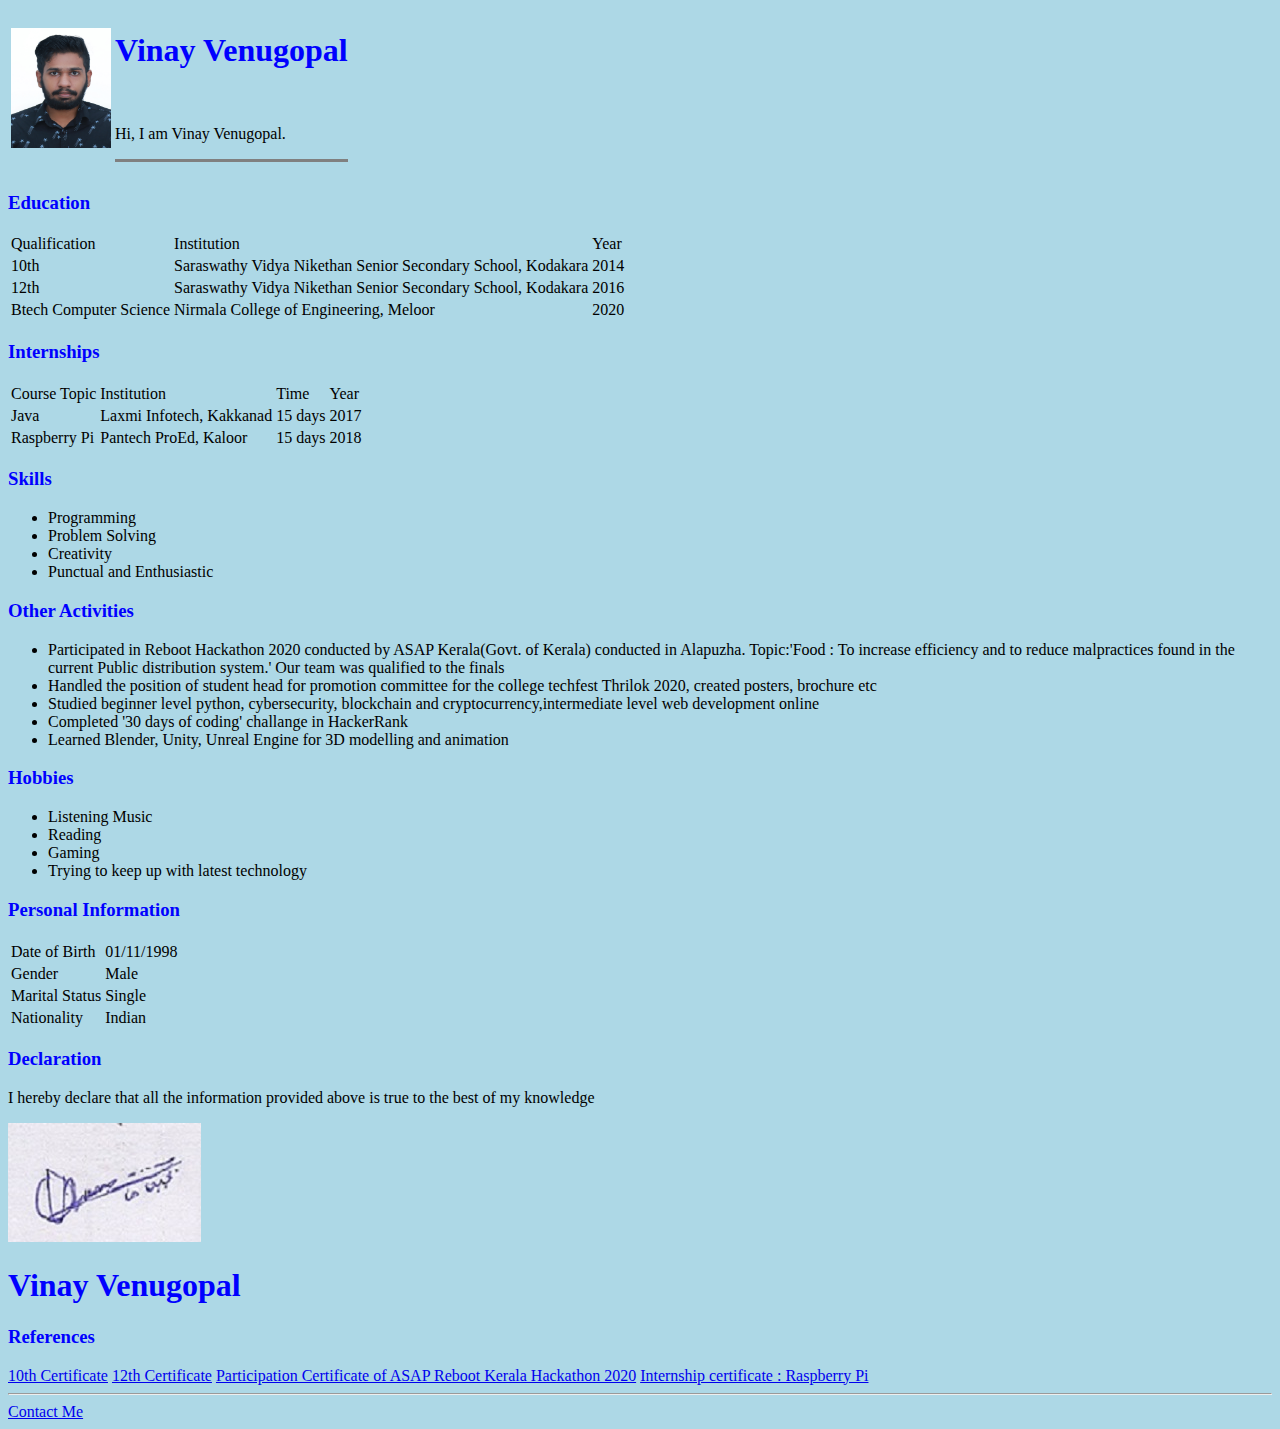
<file: index.html>
<!DOCTYPE html>
<html lang="en">
<head>
    <meta charset="UTF-8">
    <meta http-equiv="X-UA-Compatible" content="IE=edge">
    <meta name="viewport" content="width=device-width, initial-scale=1.0">
    <title>CV</title>
    <link rel="stylesheet" href="CSS/styles.css">
</head>
<body>
    <table>
        <tr>
            <td><img src="Images/vinay copy.jpg" alt="error" width="100" height="120"></td>  
            <td><h1>Vinay Venugopal</h1><br>
            <p>Hi, I am Vinay Venugopal.</p>
            <hr size="3" noshade>
            </td>
        </tr>
    </table>
    <h3>Education</h3>
    <table>
        <thead>
            <tr>
                <td>Qualification</td>
                <td>Institution</td>
                <td>Year</td>
            </tr>
        </thead>
        <tbody>
            <tr>
                <td>10th</td>
                <td>Saraswathy Vidya Nikethan Senior Secondary School, Kodakara</td>
                <td>2014</td>
            </tr>
            <tr>
                <td>12th</td>
                <td>Saraswathy Vidya Nikethan Senior Secondary School, Kodakara</td>
                <td>2016</td>
            </tr>
            <tr>
                <td>Btech Computer Science</td>
                <td>Nirmala College of Engineering, Meloor</td>
                <td>2020</td>
            </tr>
        </tbody>
    </table>
    <h3>Internships</h3>
    <table>
        <thead>
            <tr>
                <td>Course Topic</td>
                <td>Institution</td>
                <td>Time</td>
                <td>Year</td>
            </tr>
        </thead>
        <tbody>
            <tr>
                <td>Java</td>
                <td>Laxmi Infotech, Kakkanad</td>
                <td>15 days</td>
                <td>2017</td>
            </tr>
            <tr>
                <td>Raspberry Pi</td>
                <td>Pantech ProEd, Kaloor</td>
                <td>15 days</td>
                <td>2018</td>
            </tr>
        </tbody>
    </table>    
    <h3>Skills</h3>
    <ul>
        <li>Programming</li>
        <li>Problem Solving</li>
        <li>Creativity</li>
        <li>Punctual and Enthusiastic</li>
    </ul>
    <h3>Other Activities</h3>
    <ul>
        <li>Participated in Reboot Hackathon 2020 conducted by ASAP Kerala(Govt. of Kerala) conducted in Alapuzha. Topic:'Food : To increase efficiency and to reduce malpractices found in the current Public distribution system.' Our team was qualified to the finals </li>
        <li>Handled the position of student head for promotion committee for the college techfest Thrilok 2020, created posters, brochure etc</li>
        <li>Studied beginner level python, cybersecurity, blockchain and cryptocurrency,intermediate level web development online</li>
        <li>Completed '30 days of coding' challange in HackerRank</li>
        <li>Learned Blender, Unity, Unreal Engine for 3D modelling and animation</li>
    </ul>
    <h3>Hobbies</h3>
    <ul>
        <li>Listening Music</li>
        <li>Reading</li>
        <li>Gaming</li>
        <li>Trying to keep up with latest technology</li>
    </ul>
    <h3>Personal Information</h3>
    <table>
        <tr>
            <td>Date of Birth</td>
            <td>01/11/1998</td>
        </tr>
        <tr>
            <td>Gender</td>
            <td>Male</td>
        </tr>
        <tr>
            <td>Marital Status</td>
            <td>Single</td>
        </tr>
        <tr>
            <td>Nationality</td>
            <td>Indian</td>
        </tr>
    </table>
    <h3>Declaration</h3>
    <p>I hereby declare that all the information provided above is true to the best of my knowledge</p>
    <img src="Images/VINAY SIGNATURE.jpg" alt="error">
    <h1>Vinay Venugopal</h1>
    <h3>References</h3>
    <a href="Documents/10th certificate.pdf">10th Certificate</a>
    <a href="Documents/12th pass.pdf">12th Certificate</a>
    <a href="Documents/asap hackathon.pdf">Participation Certificate of ASAP Reboot Kerala Hackathon 2020</a>
    <a href="Documents/pantech internship.pdf">Internship certificate : Raspberry Pi</a>
    <hr>
    <a href="ContactMe.htm">Contact Me</a>
</body>
</html>
</file>
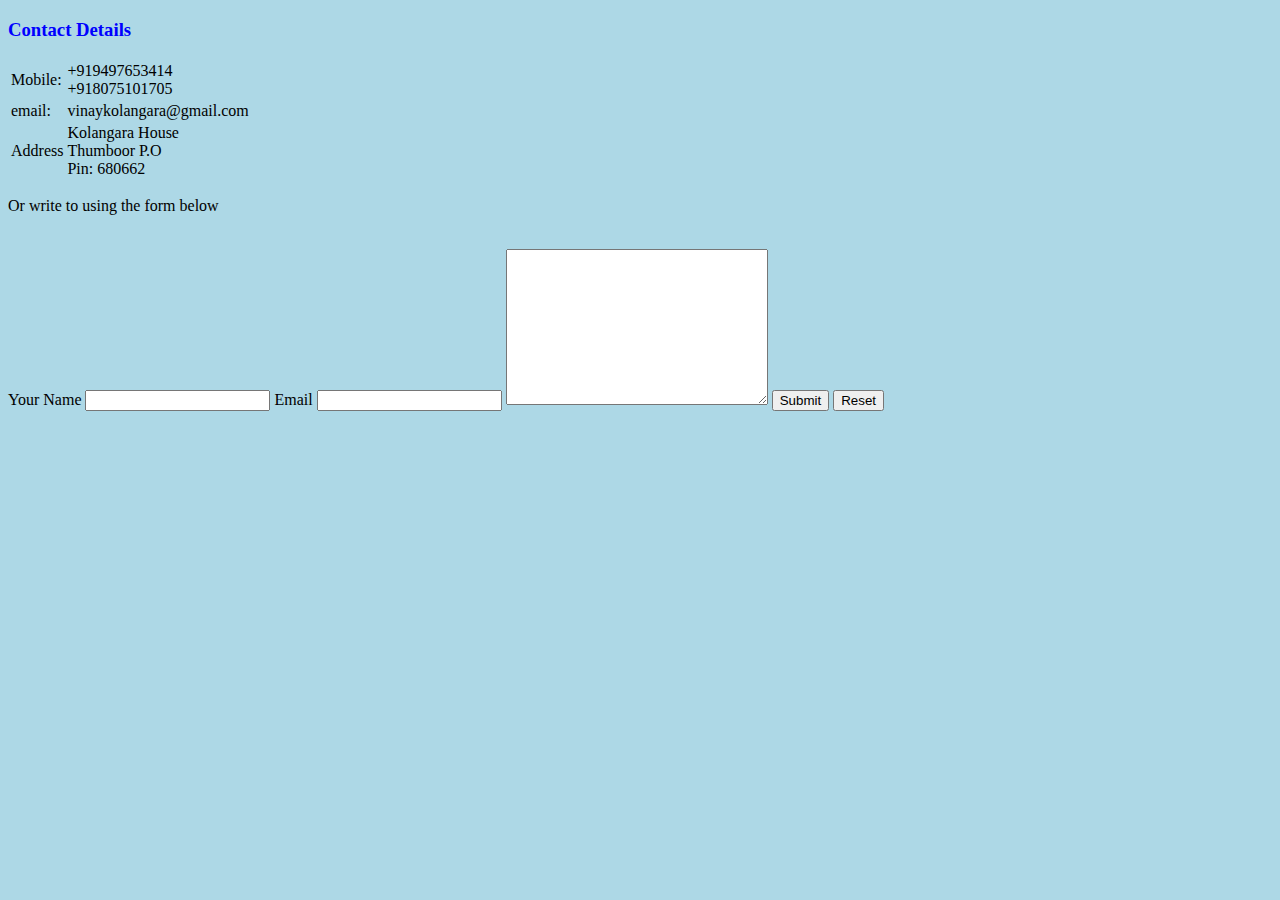
<file: ContactMe.htm>
<!DOCTYPE html>
<html lang="en">
<head>
    <meta charset="UTF-8">
    <meta http-equiv="X-UA-Compatible" content="IE=edge">
    <meta name="viewport" content="width=device-width, initial-scale=1.0">
    <title>Contact Me</title>
    <link rel="stylesheet" href="CSS/styles.css">
</head>
<body>
    <h3>Contact Details</h3>
    <table>
        <tr>
            <td>Mobile:</td>
            <td>+919497653414<br>+918075101705</td>
        </tr>
        <tr>
            <td>email:</td>
            <td>vinaykolangara@gmail.com</td>
        </tr>
        <tr>
            <td>Address</td>
            <td>Kolangara House<br>Thumboor P.O<br>Pin: 680662</td>
        </tr>
    </table>
    <p>Or write to using the form below</p>
    <br>
    <form action="mailto:vinaykolangara@gmail.com">
        <label for="Name">Your Name</label>
        <input type="text">
        <label for="email">Email</label>
        <input type="email">
        <textarea name="Message" id="Message" cols="30" rows="10"></textarea>
        <input type="submit">
        <input type="reset">
    </form>
</body>
</html>
</file>
<file: CSS/styles.css>
body{
    background-color: lightblue;
}
h1{
    color: blue;
}
h3{
    color: blue;
}
</file>
